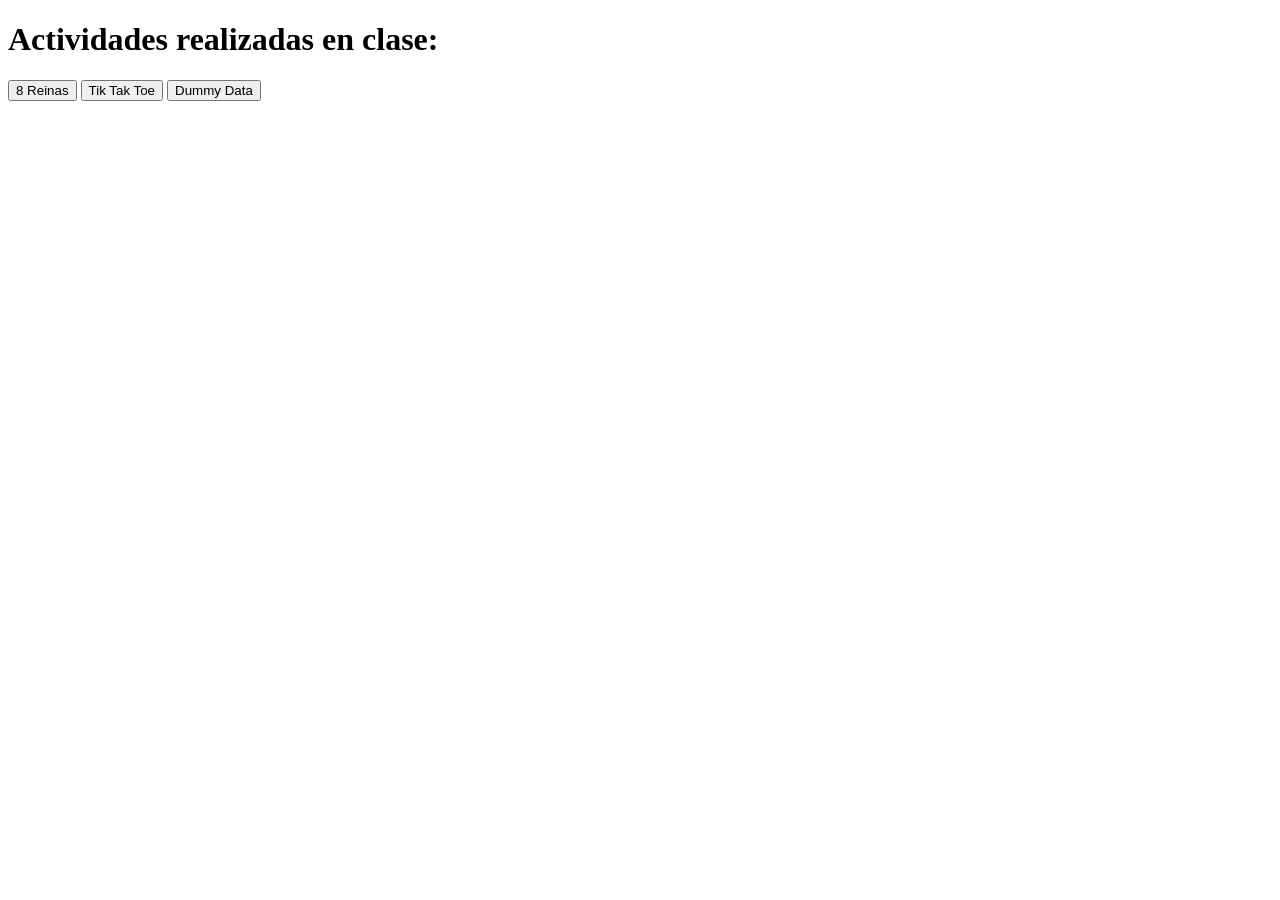
<file: index.html>
<!DOCTYPE html>
<html lang="en">
<head>
    <meta charset="UTF-8">
    <meta name="viewport" content="width=device-width, initial-scale=1.0">
    <title>Desarrollo Rapido de Aplicaciones</title>
</head>
<body>
    <h1 id="actividades">Actividades realizadas en clase:</h1>
    <a href="./8reinas.html"><button>8 Reinas</button></a>
    <a href="./tiktaktoe.html"><button>Tik Tak Toe</button></a>
    <a href=".//dummy.html"><button>Dummy Data</button></a>
</body>
</html>
</file>
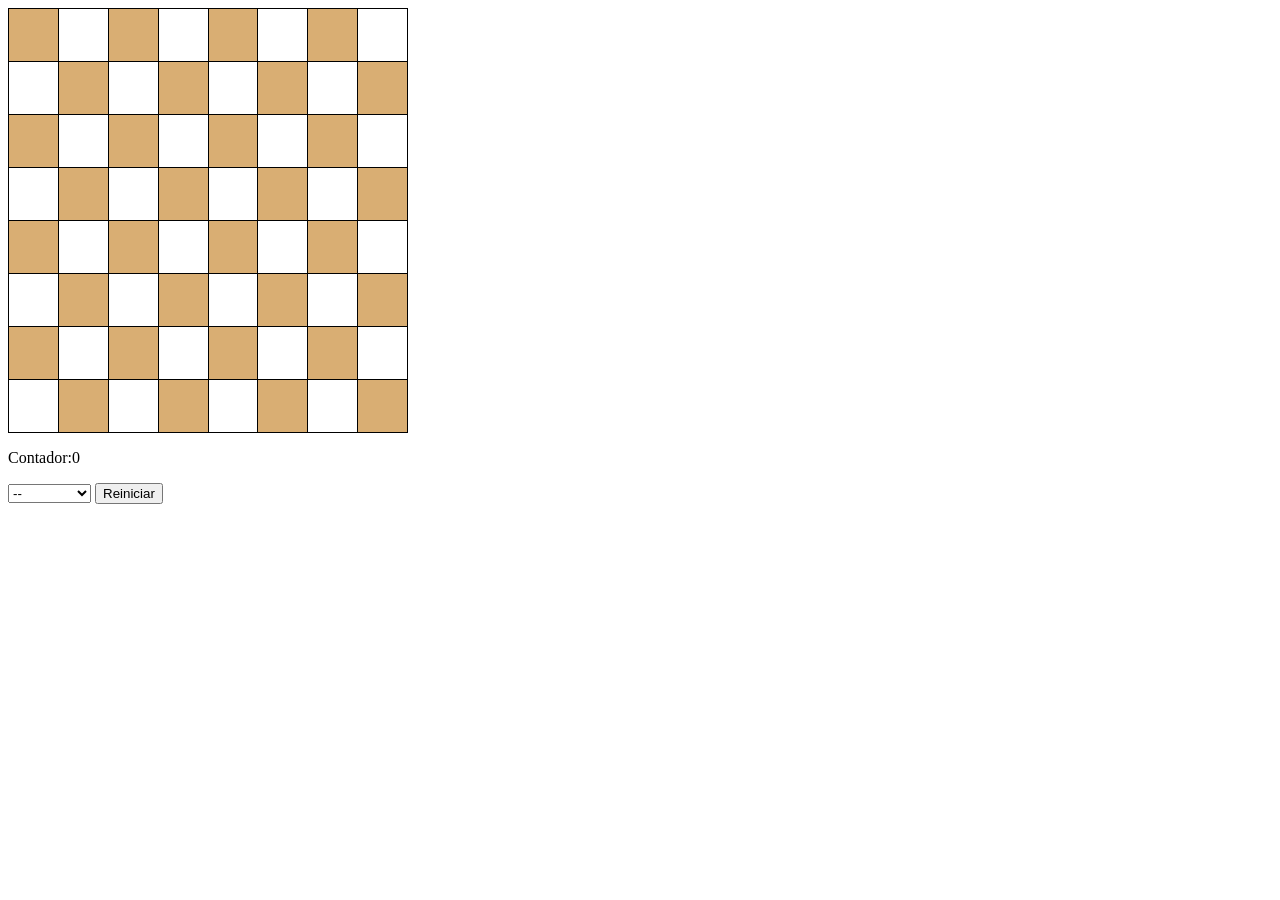
<file: 8reinas.html>
<!DOCTYPE html>
<html lang="en">
<head>
    <meta charset="UTF-8">
    <meta name="viewport" content="width=device-width, initial-scale=1.0">
    <title>Simulador 8 Reinas</title>
    <link rel="stylesheet" href="css/estilos-original.css">
    <script src="./js/funciones-original.js"></script>
</head>
<body>
    <table id="tablero">
        <tr>
            <td onclick="cellclic(this)" onmouseover="cambiar(0,0)" onmouseleave="limpiar()"></td>
            <td onclick="cellclic(this)" onmouseover="cambiar(0,1)" onmouseleave="limpiar()"></td>
            <td onclick="cellclic(this)" onmouseover="cambiar(0,2)" onmouseleave="limpiar()"></td>
            <td onclick="cellclic(this)" onmouseover="cambiar(0,3)" onmouseleave="limpiar()"></td>
            <td onclick="cellclic(this)" onmouseover="cambiar(0,4)" onmouseleave="limpiar()"></td>
            <td onclick="cellclic(this)" onmouseover="cambiar(0,5)" onmouseleave="limpiar()"></td>
            <td onclick="cellclic(this)" onmouseover="cambiar(0,6)" onmouseleave="limpiar()"></td>
            <td onclick="cellclic(this)" onmouseover="cambiar(0,7)" onmouseleave="limpiar()"></td>
        </tr>
        
        <tr>
            <td onclick="cellclic(this)" onmouseover="cambiar(1,0)" onmouseleave="limpiar()"></td>
            <td onclick="cellclic(this)" onmouseover="cambiar(1,1)" onmouseleave="limpiar()"></td>
            <td onclick="cellclic(this)" onmouseover="cambiar(1,2)" onmouseleave="limpiar()"></td>
            <td onclick="cellclic(this)" onmouseover="cambiar(1,3)" onmouseleave="limpiar()"></td>
            <td onclick="cellclic(this)" onmouseover="cambiar(1,4)" onmouseleave="limpiar()"></td>
            <td onclick="cellclic(this)" onmouseover="cambiar(1,5)" onmouseleave="limpiar()"></td>
            <td onclick="cellclic(this)" onmouseover="cambiar(1,6)" onmouseleave="limpiar()"></td>
            <td onclick="cellclic(this)" onmouseover="cambiar(1,7)" onmouseleave="limpiar()"></td>
        </tr>
        <tr>
            <td onclick="cellclic(this)" onmouseover="cambiar(2,0)" onmouseleave="limpiar()"></td>
            <td onclick="cellclic(this)" onmouseover="cambiar(2,1)" onmouseleave="limpiar()"></td>
            <td onclick="cellclic(this)" onmouseover="cambiar(2,2)" onmouseleave="limpiar()"></td>
            <td onclick="cellclic(this)" onmouseover="cambiar(2,3)" onmouseleave="limpiar()"></td>
            <td onclick="cellclic(this)" onmouseover="cambiar(2,4)" onmouseleave="limpiar()"></td>
            <td onclick="cellclic(this)" onmouseover="cambiar(2,5)" onmouseleave="limpiar()"></td>
            <td onclick="cellclic(this)" onmouseover="cambiar(2,6)" onmouseleave="limpiar()"></td>
            <td onclick="cellclic(this)" onmouseover="cambiar(2,7)" onmouseleave="limpiar()"></td>
        </tr>
        <tr>
            <td onclick="cellclic(this)" onmouseover="cambiar(3,0)" onmouseleave="limpiar()"></td>
            <td onclick="cellclic(this)" onmouseover="cambiar(3,1)" onmouseleave="limpiar()"></td>
            <td onclick="cellclic(this)" onmouseover="cambiar(3,2)" onmouseleave="limpiar()"></td>
            <td onclick="cellclic(this)" onmouseover="cambiar(3,3)" onmouseleave="limpiar()"></td>
            <td onclick="cellclic(this)" onmouseover="cambiar(3,4)" onmouseleave="limpiar()"></td>
            <td onclick="cellclic(this)" onmouseover="cambiar(3,5)" onmouseleave="limpiar()"></td>
            <td onclick="cellclic(this)" onmouseover="cambiar(3,6)" onmouseleave="limpiar()"></td>
            <td onclick="cellclic(this)" onmouseover="cambiar(3,7)" onmouseleave="limpiar()"></td>
        </tr>
        <tr>
            <td onclick="cellclic(this)" onmouseover="cambiar(4,0)" onmouseleave="limpiar()"></td>
            <td onclick="cellclic(this)" onmouseover="cambiar(4,1)" onmouseleave="limpiar()"></td>
            <td onclick="cellclic(this)" onmouseover="cambiar(4,2)" onmouseleave="limpiar()"></td>
            <td onclick="cellclic(this)" onmouseover="cambiar(4,3)" onmouseleave="limpiar()"></td>
            <td onclick="cellclic(this)" onmouseover="cambiar(4,4)" onmouseleave="limpiar()"></td>
            <td onclick="cellclic(this)" onmouseover="cambiar(4,5)" onmouseleave="limpiar()"></td>
            <td onclick="cellclic(this)" onmouseover="cambiar(4,6)" onmouseleave="limpiar()"></td>
            <td onclick="cellclic(this)" onmouseover="cambiar(4,7)" onmouseleave="limpiar()"></td>
        </tr>
        <tr>
            <td onclick="cellclic(this)" onmouseover="cambiar(5,0)" onmouseleave="limpiar()"></td>
            <td onclick="cellclic(this)" onmouseover="cambiar(5,1)" onmouseleave="limpiar()"></td>
            <td onclick="cellclic(this)" onmouseover="cambiar(5,2)" onmouseleave="limpiar()"></td>
            <td onclick="cellclic(this)" onmouseover="cambiar(5,3)" onmouseleave="limpiar()"></td>
            <td onclick="cellclic(this)" onmouseover="cambiar(5,4)" onmouseleave="limpiar()"></td>
            <td onclick="cellclic(this)" onmouseover="cambiar(5,5)" onmouseleave="limpiar()"></td>
            <td onclick="cellclic(this)" onmouseover="cambiar(5,6)" onmouseleave="limpiar()"></td>
            <td onclick="cellclic(this)" onmouseover="cambiar(5,7)" onmouseleave="limpiar()"></td>
        </tr>
        <tr>
            <td onclick="cellclic(this)" onmouseover="cambiar(6,0)" onmouseleave="limpiar()"></td>
            <td onclick="cellclic(this)" onmouseover="cambiar(6,1)" onmouseleave="limpiar()"></td>
            <td onclick="cellclic(this)" onmouseover="cambiar(6,2)" onmouseleave="limpiar()"></td>
            <td onclick="cellclic(this)" onmouseover="cambiar(6,3)" onmouseleave="limpiar()"></td>
            <td onclick="cellclic(this)" onmouseover="cambiar(6,4)" onmouseleave="limpiar()"></td>
            <td onclick="cellclic(this)" onmouseover="cambiar(6,5)" onmouseleave="limpiar()"></td>
            <td onclick="cellclic(this)" onmouseover="cambiar(6,6)" onmouseleave="limpiar()"></td>
            <td onclick="cellclic(this)" onmouseover="cambiar(6,7)" onmouseleave="limpiar()"></td>
        </tr>
        <tr>
            <td onclick="cellclic(this)" onmouseover="cambiar(7,0)" onmouseleave="limpiar()"></td>
            <td onclick="cellclic(this)" onmouseover="cambiar(7,1)" onmouseleave="limpiar()"></td>
            <td onclick="cellclic(this)" onmouseover="cambiar(7,2)" onmouseleave="limpiar()"></td>
            <td onclick="cellclic(this)" onmouseover="cambiar(7,3)" onmouseleave="limpiar()"></td>
            <td onclick="cellclic(this)" onmouseover="cambiar(7,4)" onmouseleave="limpiar()"></td>
            <td onclick="cellclic(this)" onmouseover="cambiar(7,5)" onmouseleave="limpiar()"></td>
            <td onclick="cellclic(this)" onmouseover="cambiar(7,6)" onmouseleave="limpiar()"></td>
            <td onclick="cellclic(this)" onmouseover="cambiar(7,7)" onmouseleave="limpiar()"></td>
        </tr>
    </table>
    <div  id="count">
        <p>Contador:0</p>
    </div>
    <select name="" id="opciones" onchange="soluciones()">
        <option value="">--</option>
        <option value="1">solucion 1</option>
        <option value="2">solucion 2</option>
        <option value="3">solucion 3</option>
    </select>
    <input type="button"  value="Reiniciar" onclick="reiniciar()">

    
</body>
</html>
</file>
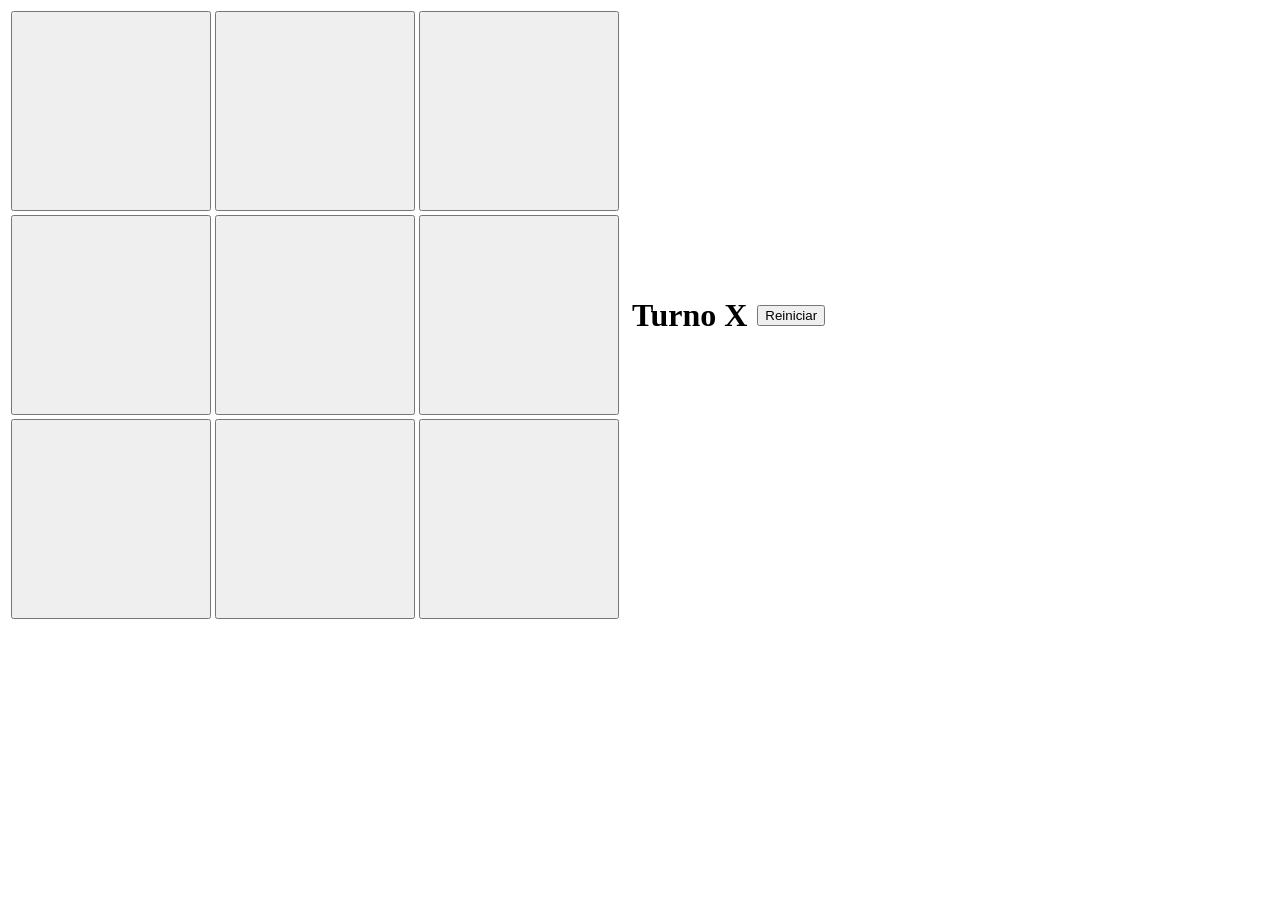
<file: tiktaktoe.html>
<!DOCTYPE html>
<html lang="en">
<head>
    <meta charset="UTF-8">
    <meta name="viewport" content="width=device-width, initial-scale=1.0">
    <title>Tik Tak Toe</title>
    <script src="./js/tiktaktoe.js"></script>
    <link rel="stylesheet" href="./css/tiktaktoe.css">
</head>
<body>
    <table>
        <tr>
            <td><input type="button" onclick="activo(this)"></td>
            <td><input type="button" onclick="activo(this)"></td>
            <td><input type="button" onclick="activo(this)"></td>
        </tr>
        <tr>
            <td><input type="button" onclick="activo(this)"></td>
            <td><input type="button" onclick="activo(this)"></td>
            <td><input type="button" onclick="activo(this)"></td>
        </tr>
        <tr>
            <td><input type="button" onclick="activo(this)"></td>
            <td><input type="button" onclick="activo(this)"></td>
            <td><input type="button" onclick="activo(this)"></td>
        </tr>
    </table>
    <h1 id="turno">Turno X</h1>
    <input type="submit" value="Reiniciar" onclick="reiniciar()">
</body>
</html>
</file>
<file: css/estilos-original.css>
table,tr,td{
    border: 1px solid black;
    width: 400px;/*Prioriza al padre*/
    height: 50px;/*Prioriza al hijo*/
    border-collapse: collapse;
    

}

tr:nth-child(even)
td:nth-child(even),
tr:nth-child(odd)
td:nth-child(odd)
{
    background-color: #d9ae73;
}
tr:nth-child(odd)
td:nth-child(even),
tr:nth-child(even)
td:nth-child(odd)
{
    background-color: #ffffff;
}
</file>
<file: css/tiktaktoe.css>
input[type=button]{
    width: 200px;
    height: 200px;
    font-size: 100px;
}

body{
    display: flex;
    justify-content: flex-start;
    align-items: center;
    gap: 10px;
}

table, td, tr{
    position: relative;/*para que los elementos se posicionen de forma absoluta sobre la tabla*/
    
    
}

/* 
td:nth-child(2)::after{
    content: "";
    position: absolute;
    top: -20px;
    bottom: -20px;
    left: 50%;
    width: 20px;
    background-color: black;
    z-index: 1;
    pointer-events: none;
}

tr:nth-child(2)::after{
    content: "";
    position: absolute;
    top: 50%;
    left: 0;
    right: 0;
    height: 20px;
    background-color: black;
    z-index: 1;
    pointer-events: none;
}

table::after{
    content: "";
    position: absolute;
    top: 0;
    left: 0;
    width: calc(100% * 1.414);
    height: calc(100% * 1.414);
    border-top: 20px solid black;
    transform: rotate(45deg);
    transform-origin: top left;
    z-index: 1;
    pointer-events: none;

}

table::before{
    content: "";
    position: absolute;
    top: 0;
    right: 0;
    width: calc(100% * 1.414);
    height: calc(100% * 1.414);
    border-top: 20px solid black;
    transform: rotate(-45deg);
    transform-origin: top right;
    z-index: 1;
    pointer-events: none;
} */
</file>
